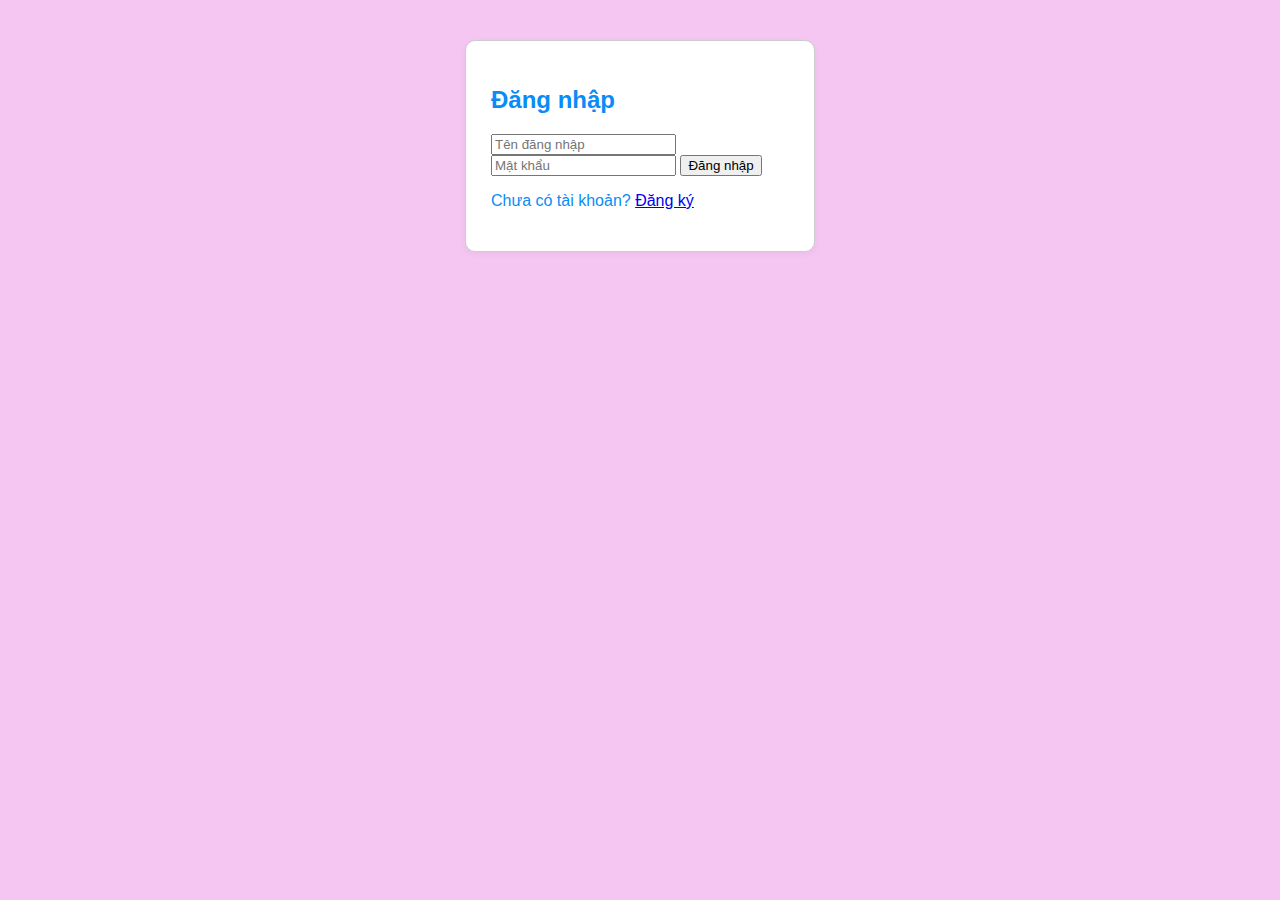
<file: index.html>
<!DOCTYPE html>
<html lang="vi">
<head>
  <meta charset="UTF-8">
  <title>CatShop</title>
  <link rel="stylesheet" href="a.css">
</head>
<body onload="checkLogin()">
  <header>
    <h1>🐱 CatShop</h1>
    <nav>
      <a href="giohang.html">🛒 Giỏ hàng <span id="cart-count">0</span></a>
      <a href="thanhtoan.html">💳 Thanh toán</a>
      <a href="doanhthu.html">📊 Doanh thu</a>
      <a href="hoadon.html">🧾 Hóa đơn</a>
      <a href="gioithieu.html">🍔 Giới thiệu</a>
      <button onclick="logou
    ()">🚪 Đăng xuất</button>
    </nav>
  </header>

  <main>
    <section id="product-list">
      <!-- Danh sách sản phẩm sẽ được hiển thị bằng JS -->
    </section>
  </main>

  <footer>
    <p>&copy; 2025 CatShop</p>
  </footer>

  <script src="a.js"></script>
</body>
</html>
</file>
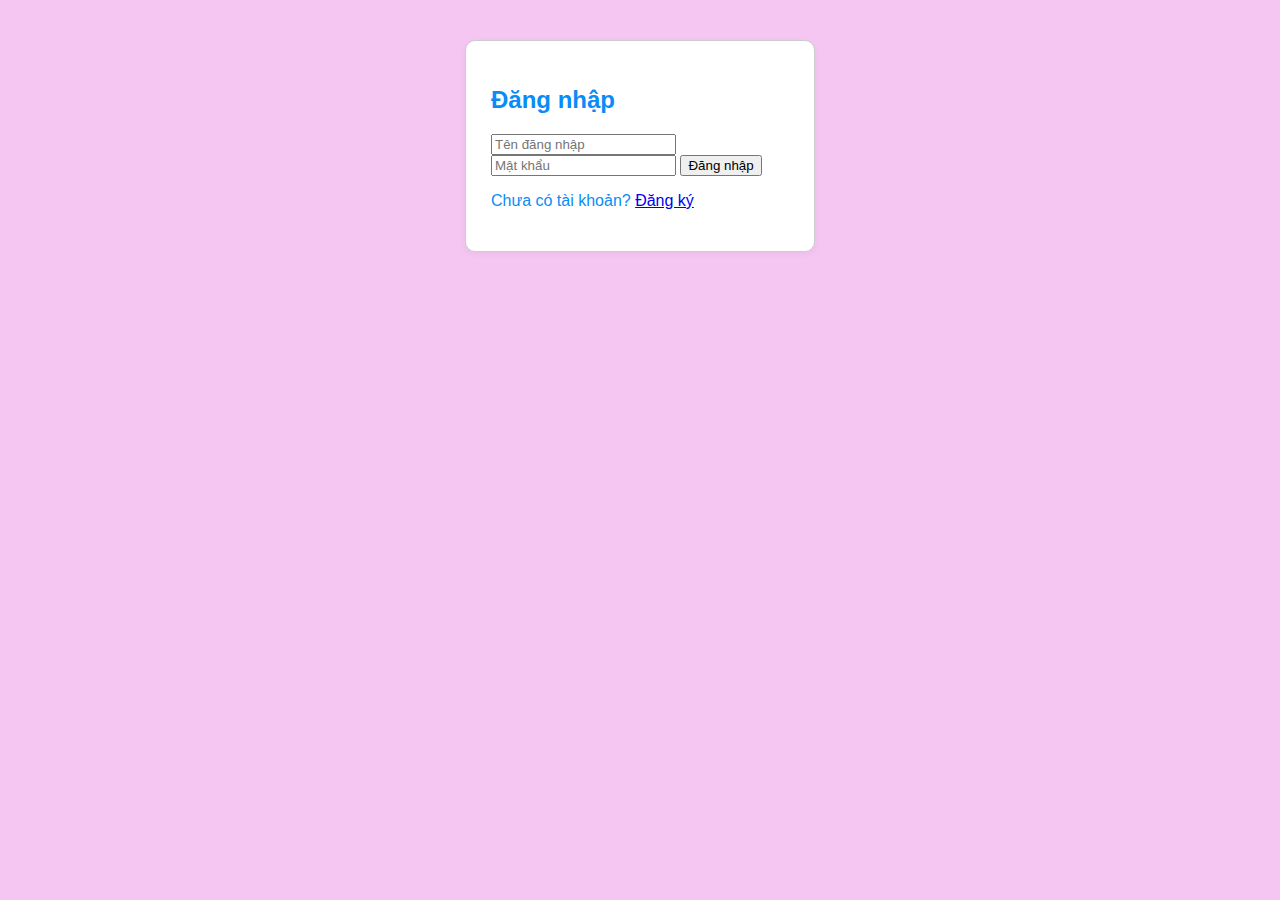
<file: doanhthu.html>
<!DOCTYPE html>
<html lang="vi">
<head>
  <meta charset="UTF-8">
  <title>📊 Doanh thu - CatShop</title>
  <link rel="stylesheet" href="a.css">
</head>
<body>
  <header>
    <h1>📊 Thống kê doanh thu</h1>
    <nav>
      <a href="index.html">← Trang chủ</a>
    </nav>
  </header>

  <main>
    <section id="summary">
      <p><strong>Tổng đơn hàng:</strong> <span id="total-orders">0</span></p>
      <p><strong>Tổng sản phẩm bán:</strong> <span id="total-products">0</span></p>
      <p><strong>Tổng doanh thu:</strong> <span id="total-revenue">0₫</span></p>
      <button onclick="renderRevenueReport()">🔄 Cập nhật thống kê</button>
    </section>

    <h2>🧾 Danh sách đơn hàng</h2>
    <div id="order-list">
      <!-- Đơn hàng sẽ được render tại đây -->
    </div>
  </main>

  <script src="a.js"></script>
</body>
</html>
</file>
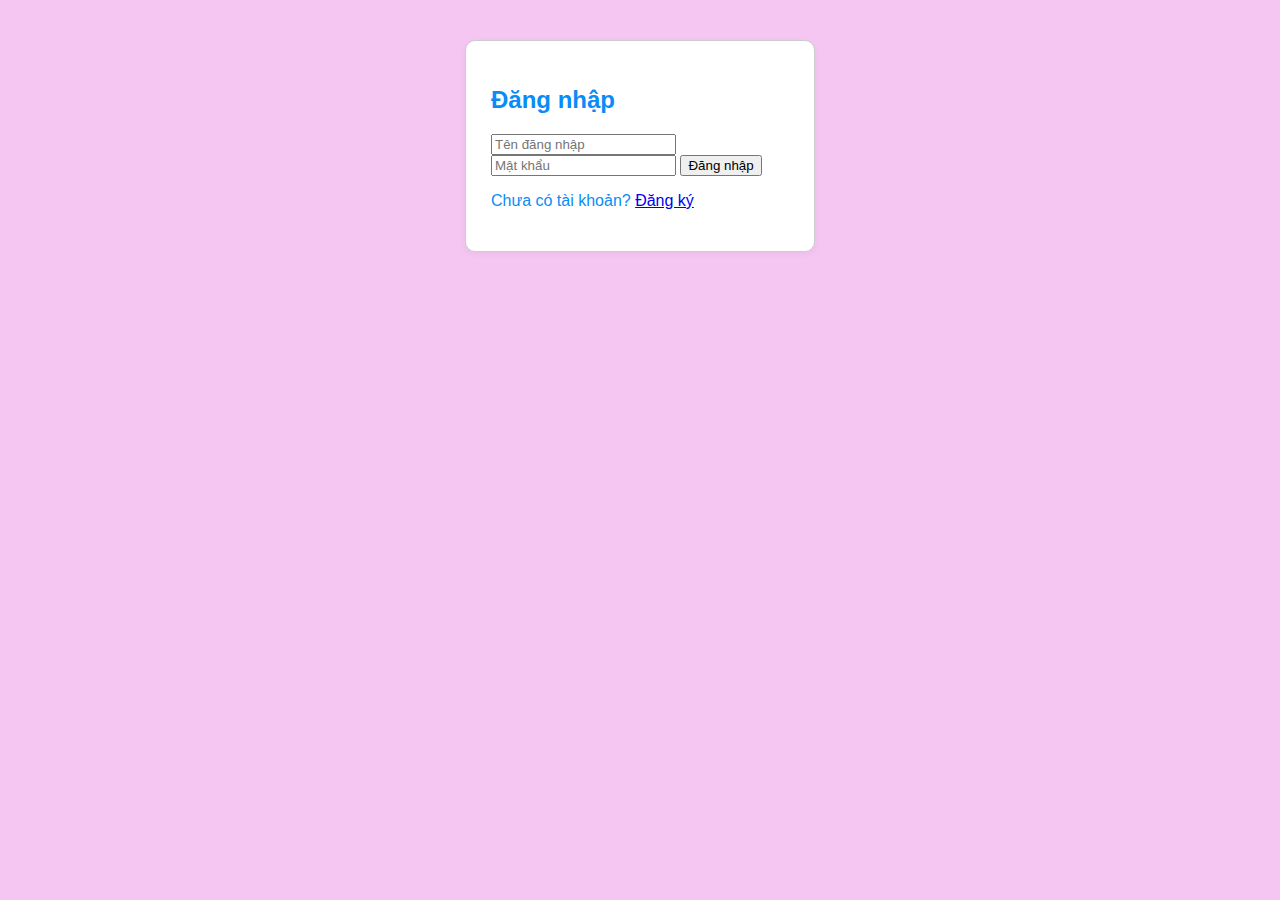
<file: giohang.html>
<!DOCTYPE html>
<html lang="vi">
<head>
  <meta charset="UTF-8">
  <title>Giỏ hàng - CatShop</title>
  <link rel="stylesheet" href="a.css">
</head>
<body onload="checkLogin()">
  <header>
    <h1>🛒 Giỏ hàng của bạn</h1>
    <nav>
      <a href="index.html">← Tiếp tục mua sắm</a>
    </nav>
  </header>

  <main>
    <div id="cart-container">
      <!-- Sản phẩm trong giỏ sẽ được hiển thị ở đây bằng JavaScript -->
    </div>

    <div class="summary">
      <p><strong>Tổng sản phẩm:</strong> <span id="total-items">0</span></p>
      <p><strong>Số lượng:</strong> <span id="total-qty">0</span></p>
      <p><strong>Tổng tiền:</strong> <span id="total">0₫</span></p>
      <div class="actions">
        <a href="thanhtoan.html">
          <button>💳 Thanh toán</button>
        </a>
        <button onclick="printInvoiceFromCart()">🖨️ In hóa đơn tạm</button>
      </div>
    </div>
  </main>

  <footer>
    <p>&copy; 2025 CatShop</p>
  </footer>

  <script src="a.js"></script>
</body>
</html>
</file>
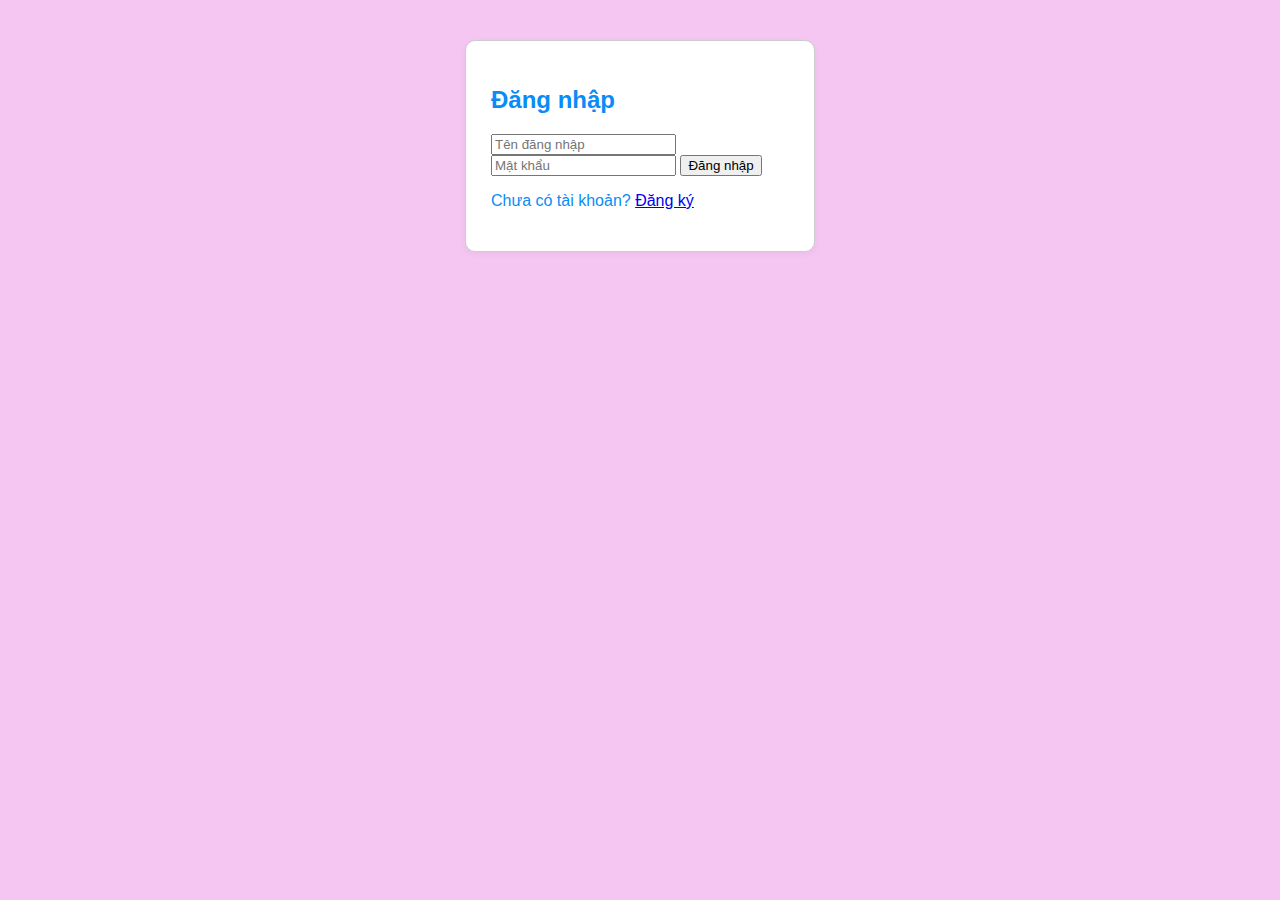
<file: gioithieu.html>
<!DOCTYPE html>
<html lang="vi">
<head>
  <meta charset="UTF-8" />
  <meta name="viewport" content="width=device-width, initial-scale=1.0"/>
  <title>Giới thiệu CatShop</title>
  <link rel="stylesheet" href="a.css" />
  <link rel="stylesheet" href="https://cdnjs.cloudflare.com/ajax/libs/font-awesome/6.4.0/css/all.min.css"/>
  <style>
    body {
      font-family: 'Segoe UI', Tahoma, Geneva, Verdana, sans-serif;
      margin: 0;
      padding: 0;
      background-color: #ffc6f3;
      color: #333;
    }

    .container {
      max-width: 900px;
      margin: auto;
      padding: 30px 20px;
    }

    h1, h2 {
      color: #e67e22;
      text-align: center;
    }

    .gioi-thieu ul {
      list-style: none;
      padding-left: 0;
    }

    .gioi-thieu ul li {
      margin: 10px 0;
      font-size: 18px;
    }

    .ban-do iframe {
      width: 100%;
      height: 350px;
      border: none;
      border-radius: 10px;
      box-shadow: 0 0 10px rgba(0,0,0,0.1);
    }

    .lien-he {
      margin-top: 40px;
    }

    .lien-he ul {
      list-style: none;
      padding-left: 0;
      font-size: 17px;
    }

    .lien-he li {
      margin-bottom: 12px;
      display: flex;
      align-items: center;
      gap: 10px;
    }

    a {
      color: #3498db;
      text-decoration: none;
    }

    a:hover {
      text-decoration: underline;
    }

    .quay-lai {
      display: inline-block;
      margin-top: 30px;
      font-weight: bold;
    }
  </style>
</head>
<body>
  <div class="container">
    <div class="gioi-thieu">
      <h1><i class="fas fa-cookie-bite"></i> Giới thiệu Quán Ăn Vặt <span style="color:#e67e22;">CatShop</span></h1>
      <p><strong>CatShop</strong> là điểm đến lý tưởng dành cho các tín đồ ăn vặt. Chúng tôi phục vụ đa dạng các món ngon hấp dẫn như:</p>
      <ul>
        <li>🍟 Khoai tây chiên giòn rụm</li>
        <li> 
          <span style="display: inline-flex; align-items: center; gap: 6px;">
            <svg width="20" height="20" viewBox="0 0 64 64" xmlns="http://www.w3.org/2000/svg">
              <rect x="20" y="14" width="24" height="36" rx="5" fill="#FFD6A5" stroke="#8B5E3C" stroke-width="2"/>
              <circle cx="26" cy="44" r="2" fill="#4B2E2B"/>
              <circle cx="32" cy="44" r="2" fill="#4B2E2B"/>
              <circle cx="38" cy="44" r="2" fill="#4B2E2B"/>
              <rect x="30" y="2" width="4" height="12" rx="2" fill="#8B5E3C"/>
            </svg>
            Trà sữa đặc biệt
          </span>
        </li>
        <li>🍗 Gà rán, nem chua rán đậm đà</li>
        <li>🍧 Kem tươi, bánh ngọt đa dạng</li>
      </ul>
      <p>Không gian trẻ trung, giá cả sinh viên, phục vụ nhanh chóng – <strong>CatShop</strong> luôn sẵn sàng chào đón bạn!</p>
    </div>

    <div class="ban-do">
      <h2><i class="fas fa-map-marker-alt"></i> Địa chỉ quán</h2>
      <p>📍 123 Đường Vũ Lăng, Quận Cẩm Lệ, Đà Nẵng</p>
      <iframe 
        src="https://www.google.com/maps/embed?pb=!1m18!1m12!1m3!1d3834.0397080812697!2d108.21180441535586!3d16.047248888888942!2m3!1f0!2f0!3f0!3m2!1i1024!2i768!4f13.1!3m3!1m2!1s0x3142191df8b6bb71%3A0x9874562db77c7ab9!2zVmnDqm4gVnXhuq1uZywgQ8O0bSBM4bqhLCDEkMOgIE5hbmcsIFZpZXRuYW0!5e0!3m2!1svi!2s!4v1721043600000!5m2!1svi!2s" 
        allowfullscreen 
        loading="lazy" 
        referrerpolicy="no-referrer-when-downgrade">
      </iframe>
    </div>

    <div class="lien-he">
      <h2><i class="fas fa-phone-alt"></i> Liên hệ</h2>
      <ul>
        <li><i class="fas fa-map-marker-alt"></i> Địa chỉ: 123 Đường Vũ Lăng, Quận Cẩm Lệ, Đà Nẵng</li>
        <li><i class="fas fa-phone"></i> SĐT: <a href="tel:0901234567">0901 234 567</a></li>
        <li><i class="fas fa-envelope"></i> Gmail: <a href="mailto:catshop@gmail.com">catshop@gmail.com</a></li>
        <li><i class="fab fa-facebook"></i> Facebook: <a href="https://facebook.com/catshopdanang" target="_blank">facebook.com/catshopdanang</a></li>
        <li><i class="fas fa-comments"></i> Zalo: <a href="https://zalo.me/0901234567" target="_blank">0901 234 567</a></li>
      </ul>
    </div>

    <a href="index.html" class="quay-lai">← Quay lại trang chủ</a>
  </div>

  <script src="a.js"></script>
</body>
</html>
</file>
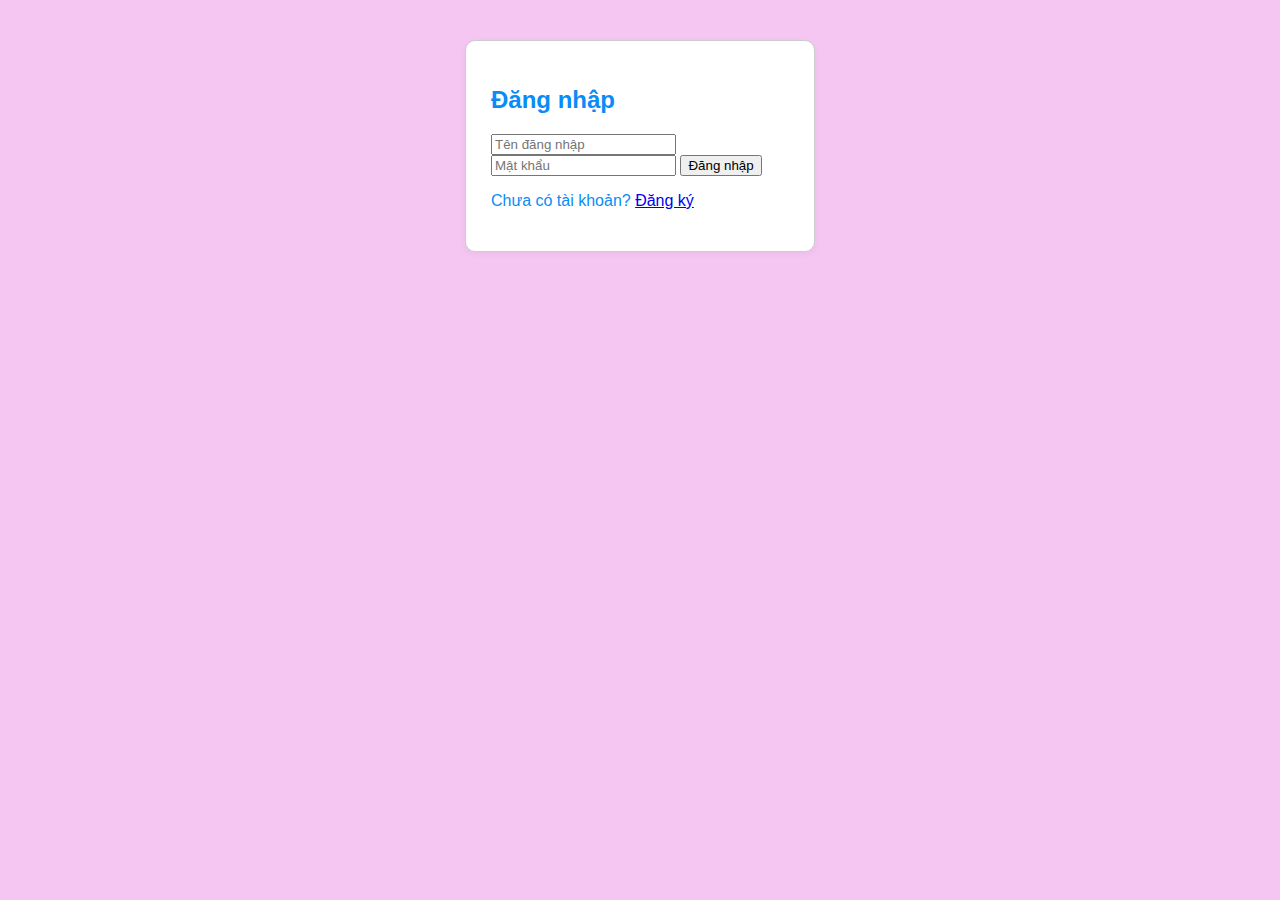
<file: hoadon.html>
<!-- hoadon.html -->
<!DOCTYPE html>
<html lang="vi">
<head>
  <meta charset="UTF-8">
  <title>Hóa đơn thanh toán</title>
  <link rel="stylesheet" href="a.css">
  <style>
    #invoice {
      max-width: 600px;
      margin: auto;
      padding: 20px;
      border: 1px solid #ccc;
      background-color: #fff;
    }
    h2 { text-align: center; }
    .center { text-align: center; margin-top: 20px; }
  </style>
</head>
<body>
  <div id="invoice">
    <h2>🐱 CatShop - Hóa đơn thanh toán</h2>
    <p><strong>Mã đơn:</strong> <span id="order-id"></span></p>
    <p><strong>Ngày:</strong> <span id="order-date"></span></p>
    <ul id="order-items"></ul>
    <p><strong>Tổng tiền:</strong> <span id="order-total"></span></p>

    <div class="center">
      <button onclick="window.print()">🖨️ In hóa đơn</button>
      <a href="index.html">← Quay lại trang chủ</a>
    </div>
  </div>

  <script src="a.js"></script>
</body>
</html>
</file>
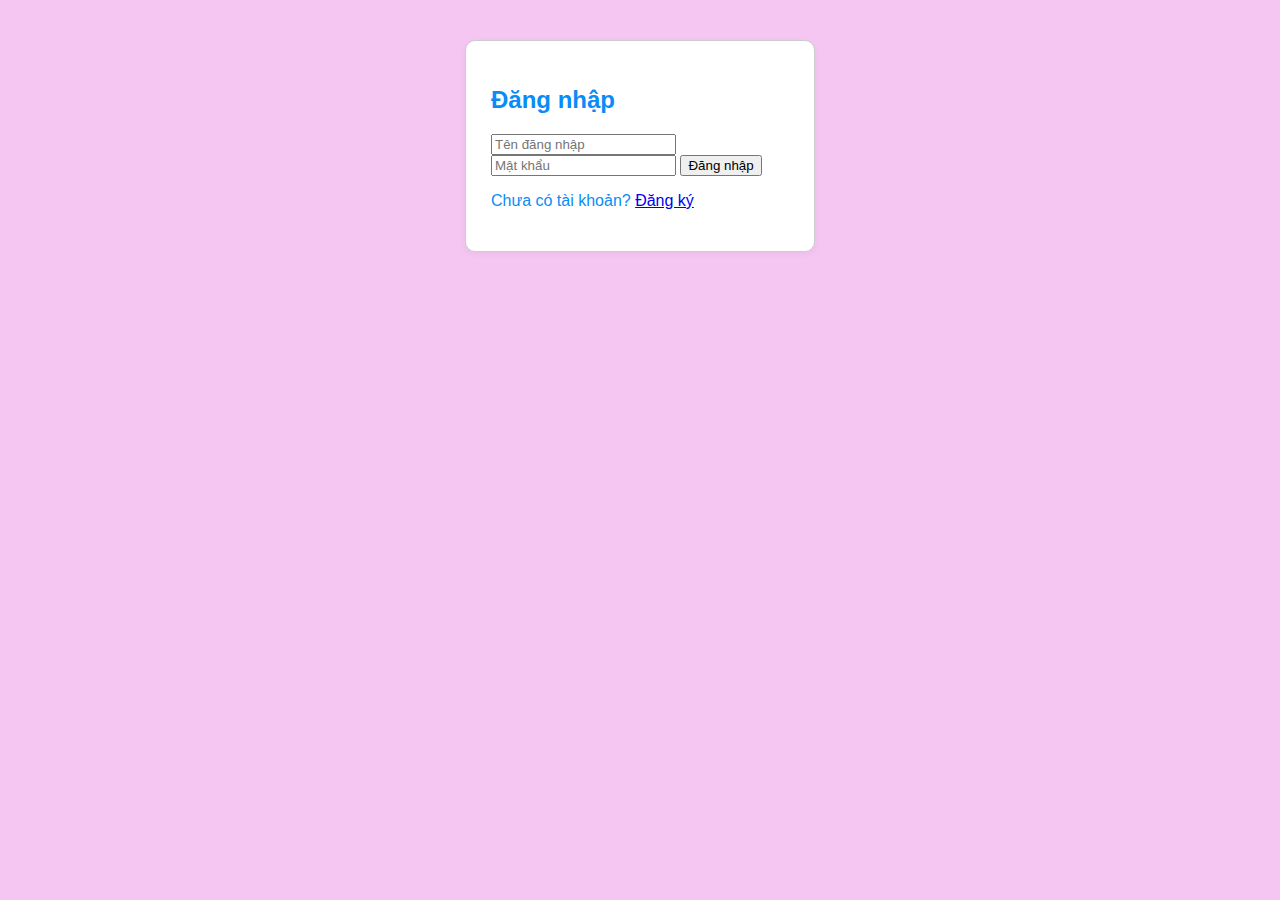
<file: login.html>
<!DOCTYPE html>
<html lang="vi">
<head>
  <meta charset="UTF-8">
  <title>Đăng nhập - CatShop</title>
  <link rel="stylesheet" href="a.css">
</head>
<body>
  <div class="form-box">
    <h2>Đăng nhập</h2>
    <input type="text" id="username" placeholder="Tên đăng nhập">
    <input type="password" id="password" placeholder="Mật khẩu">
    <button onclick="login()">Đăng nhập</button>
    <p>Chưa có tài khoản? <a href="#" onclick="register()">Đăng ký</a></p>
  </div>

  <script>
    function login() {
      const storedUser = localStorage.getItem("user");
      const u = document.getElementById("username").value.trim();
      const p = document.getElementById("password").value.trim();

      if (!storedUser) {
        alert("Chưa có tài khoản nào được đăng ký!");
        return;
      }

      const user = JSON.parse(storedUser);
      if (user.username === u && user.password === p) {
        localStorage.setItem("loggedIn", "true");
        window.location.href = "index.html";
      } else {
        alert("Sai tên đăng nhập hoặc mật khẩu!");
      }
    }

    function register() {
      const u = prompt("Tạo tên đăng nhập:").trim();
      const p = prompt("Tạo mật khẩu:").trim();

      if (u && p) {
        localStorage.setItem("user", JSON.stringify({ username: u, password: p }));
        alert("Tạo tài khoản thành công! Vui lòng đăng nhập.");
      } else {
        alert("Tên đăng nhập và mật khẩu không được bỏ trống.");
      }
    }
  </script>
</body>
</html>
</file>
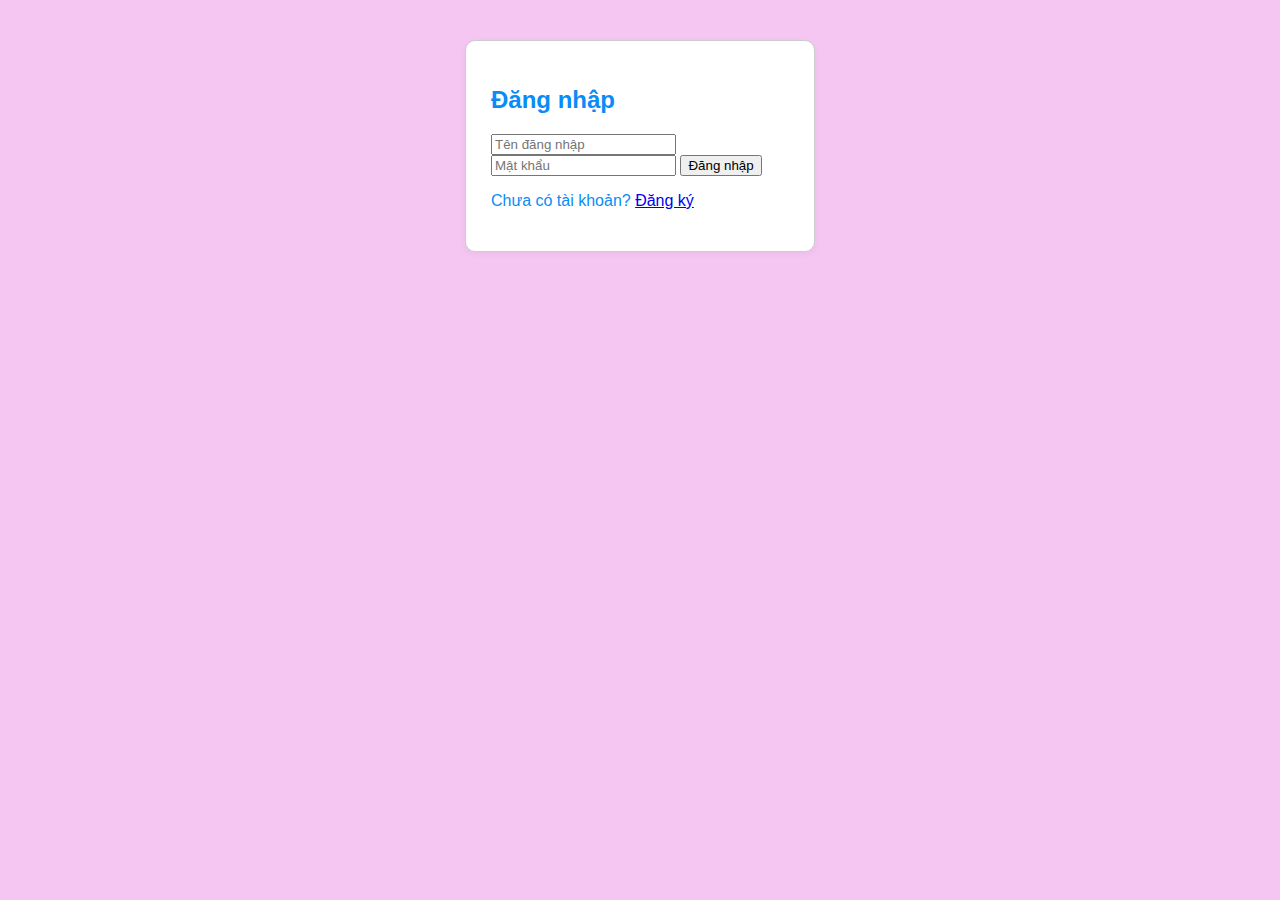
<file: thanhtoan.html>
<!DOCTYPE html>
<html lang="vi">
<head>
  <meta charset="UTF-8">
  <title>Thanh Toán - CatShop</title>
  <link rel="stylesheet" href="a.css">
</head>
<body onload="checkLogin()">
  <header>
    <h1>💳 Thanh toán CatShop</h1>
    <nav>
      <a href="index.html">← Quay lại mua hàng</a>
    </nav>
  </header>

  <main>
    <section id="checkout-section">
      <h2>Thông tin thanh toán</h2>
      <form id="payment-form" onsubmit="handlePayment(event)">
        <label>
          Tên chủ thẻ:
          <input type="text" required>
        </label>
        <label>
          Số thẻ:
          <input type="text" maxlength="16" pattern="\d{16}" required>
        </label>
        <label>
          Ngày hết hạn:
          <input type="month" required>
        </label>
        <label>
          Mã CVV:
          <input type="text" maxlength="3" pattern="\d{3}" required>
        </label>
        <button type="submit">Xác nhận thanh toán</button>
      </form>
      <div id="payment-result"></div>
    </section>
  </main>

  <script src="a.js"></script>
</body>
</html>
</file>
<file: a.css>
/* Reset cơ bản */
* {
  box-sizing: border-box;
}

body {
  font-family: 'Segoe UI', Arial, sans-serif;
  margin: 0;
  padding: 0;
  background-color:rgb(245, 198, 242);
  color: #098cf7;

}

/* HEADER */
header {
  background-color: #007bff;
  color: white;
  padding: 15px 20px;
  display: flex;
  justify-content: space-between;
  align-items: center;
  font-size: 18px;
  box-shadow: 0 2px 5px rgba(0,0,0,0.1);
}

header a {
  color: white;
  text-decoration: none;
  font-weight: bold;
}

header a:hover {
  text-decoration: underline;
}

/* DANH SÁCH SẢN PHẨM */
#product-list {
  display: flex;
  flex-wrap: wrap;
  justify-content: center;
  padding: 20px;
  gap: 15px;
}

.product {
  width: 200px;
  background-color: white;
  border-radius: 10px;
  padding: 15px;
  text-align: center;
  border: 1px solid #ddd;
  box-shadow: 0 2px 5px rgba(0,0,0,0.05);
  transition: transform 0.2s ease;
}

.product:hover {
  transform: translateY(-5px);
}

.product img {
  width: 100%;
  height: 150px;
  object-fit: cover;
  border-radius: 8px;
}

.product h3 {
  font-size: 16px;
  margin: 10px 0 5px;
}

.product p {
  color: #007bff;
  font-weight: bold;
  margin-bottom: 10px;
}

.product button {
  padding: 8px 12px;
  background-color: #28a745;
  color: white;
  border: none;
  border-radius: 6px;
  cursor: pointer;
  font-size: 14px;
}

.product button:hover {
  background-color: #218838;
}

/* GIỎ HÀNG */
#cart-container {
  max-width: 600px;
  margin: 30px auto;
  background-color: white;
  padding: 20px;
  border-radius: 10px;
  border: 1px solid #ddd;
  box-shadow: 0 2px 5px rgba(0,0,0,0.05);
}

#cart-container div {
  padding: 8px 0;
  border-bottom: 1px dashed #ccc;
  display: flex;
  justify-content: space-between;
  align-items: center;
}

#cart-container button {
  background-color: #dc3545;
  color: white;
  border: none;
  padding: 4px 8px;
  border-radius: 5px;
  cursor: pointer;
}

#cart-container button:hover {
  background-color: #c82333;
}

/* THANH TOÁN */
#checkout-section {
  max-width: 500px;
  margin: 30px auto;
  padding: 25px;
  background-color: #f2f2f2;
  border-radius: 10px;
  border: 1px solid #ccc;
}

#checkout-section h2 {
  margin-bottom: 15px;
  text-align: center;
  color: #007bff;
}

#checkout-section label {
  display: block;
  margin-top: 12px;
  font-weight: bold;
}

#checkout-section input {
  width: 100%;
  padding: 10px;
  margin-top: 5px;
  border: 1px solid #ccc;
  border-radius: 6px;
}

#checkout-section button {
  margin-top: 20px;
  padding: 12px 20px;
  background-color: #007bff;
  color: white;
  border: none;
  border-radius: 8px;
  width: 100%;
  font-size: 16px;
  cursor: pointer;
}

#checkout-section button:hover {
  background-color: #0056b3;
}

/* FORM ĐĂNG NHẬP / ĐĂNG KÝ */
.form-box {
  max-width: 350px;
  margin: 40px auto;
  padding: 25px;
  border: 1px solid #ccc;
  border-radius: 10px;
  background: white;
  box-shadow: 0 2px 8px rgba(0,0,0,0.05);
}

/* HÓA ĐƠN & DOANH THU */
.order {
  margin-bottom: 20px;
  background: #ffffff;
  padding: 15px;
  border-left: 4px solid #4CAF50;
  border-radius: 6px;
  box-shadow: 0 1px 4px rgba(0,0,0,0.05);
}

.order h3 {
  margin-top: 0;
  color: #4CAF50;
}

.order p {
  font-weight: bold;
}

.order ul {
  padding-left: 20px;
}

hr {
  border: none;
  border-top: 1px solid #ddd;
  margin: 15px 0;
}
</file>
